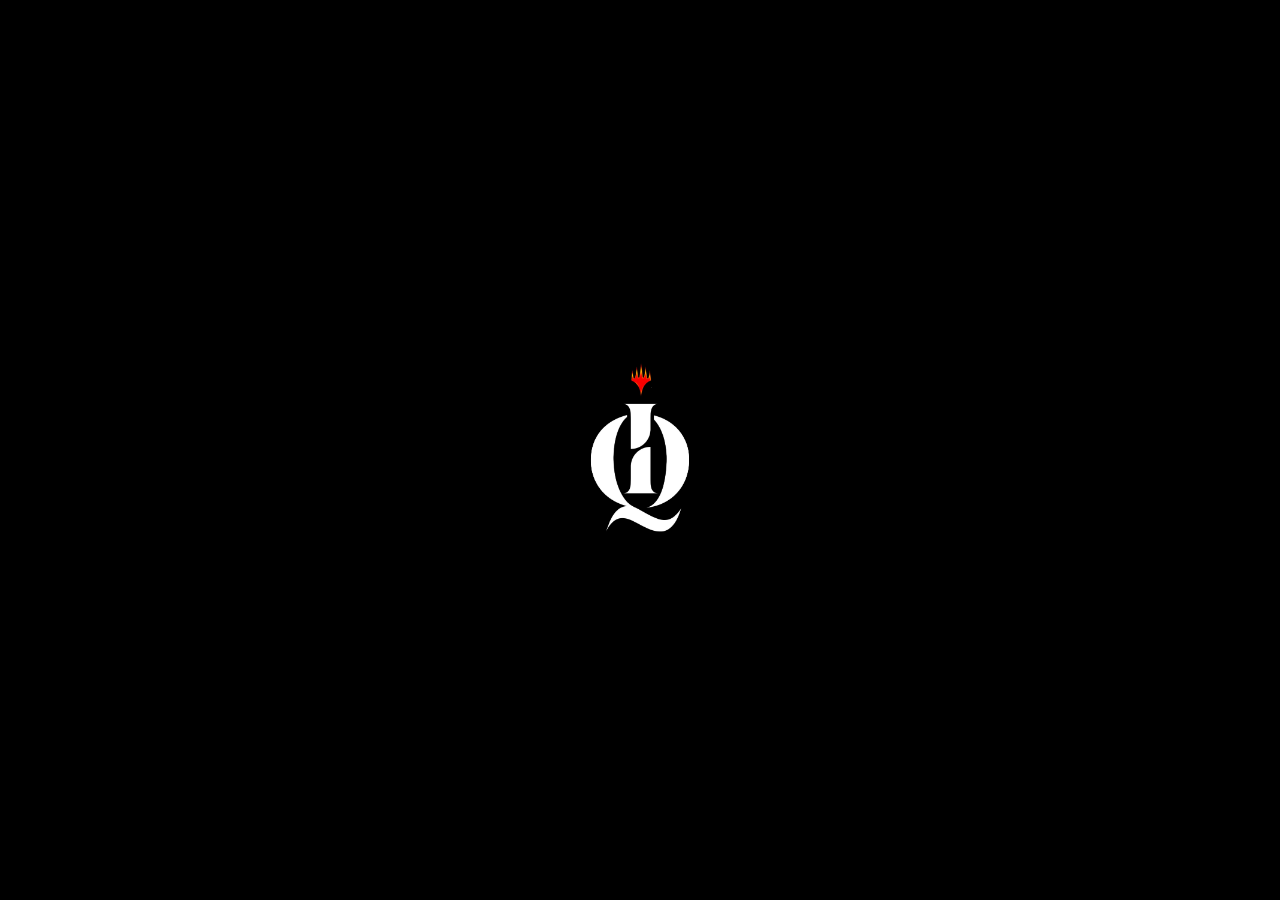
<file: index.html>
<!DOCTYPE html>
<html lang="en">
<head>
    <meta charset="UTF-8">
    <meta name="viewport" content="width=device-width, initial-scale=1.0">
    <title>Lowiq Commander</title>
    <link rel="stylesheet" href="style.css">
    <link href="https://fonts.googleapis.com/css2?family=Montserrat:wght@400;700&display=swap" rel="stylesheet">
</head>
<body class="dark-mode"> 
    
    <div class="container">
        <img src="images/lowiq commander.jpg" alt="Imagen Central" class="central" id="centralImage">
        <div class="overlay overlay-top" id="overlayTop">
            <img src="images/white.svg" alt="Imagen Arriba">
        </div>
        <div class="overlay overlay-right">
            <img src="images/U.svg" alt="Imagen Derecha">
            <div class="hover-text">Contenido</div>
        </div>
        <div class="overlay overlay-left">
            <img src="images/R.svg" alt="Imagen Izquierda">
            <div class="hover-text">Venta de singles</div>
        </div>
        <div class="overlay overlay-bottom">
            <img src="images/G.svg" alt="Imagen Abajo">
            <div class="hover-text">Quienes somos?</div>
        </div>
    </div>
    
   

    <script src="javascript.js"></script>
</body>
</html>
</file>
<file: style.css>
body {
    display: flex;
    justify-content: center;
    align-items: center;
    height: 100vh;
    margin: 0;
    background-color: black; /* Modo oscuro por defecto */
    color: white; /* Color de texto para modo oscuro */
    font-family: 'Montserrat', sans-serif;
    transition: background-color 0.3s ease-in-out, color 0.3s ease-in-out; /* Añade transición para cambios suaves */
}

body.light-mode {
    background-color: white; /* Modo claro */
    color: black; /* Color de texto para modo claro */
}

.container {
    position: relative;
    width: 50vw;
    max-width: 200px;
}

.central {
    width: 100%;
    cursor: pointer;
    transition: transform 0.3s ease-in-out;
}

.central:hover {
    transform: scale(1.1);
}

.overlay {
    position: absolute;
    display: none;
    text-align: center;
    opacity: 0;
    transition: opacity 0.5s ease-in-out;
}

.overlay img {
    width: 15vw;
    max-width: 70px;
    transition: transform 0.3s ease-in-out;
}

.overlay img:hover {
    transform: scale(1.1);
}

.overlay .hover-text {
    display: none;
    color: inherit; /* Asegura que el color del texto herede de body */
    margin-top: 3vh;
    position: absolute;
   
    width: 100%;
}

.overlay:hover .hover-text {
    display: block;
    text-align: center;
}

.overlay-top {
    top: -11vw;
    left: 50%;
    transform: translateX(-50%);
}

.overlay-right {
    top: 50%;
    left: calc(100% + 5vw);
    transform: translateY(-50%);
}

.overlay-bottom {
    top: calc(100% + 5vw);
    left: 50%;
    transform: translateX(-50%);
}

.overlay-left {
    top: 50%;
    right: calc(100% + 5vw);
    transform: translateY(-50%);
}

@media (max-width: 600px) {
    .container {
        width: 70vw;
    }

    .overlay img {
        width: 20vw;
        max-width: 50px;
    }

    .overlay-top {
        bottom: calc(60vh);
    }

    .overlay-right {
        left: calc(60vw);
    }

    .overlay-bottom {
        top: calc(50vh);
    }

    .overlay-left {
        right: calc(60vw);
    }
}
</file>
